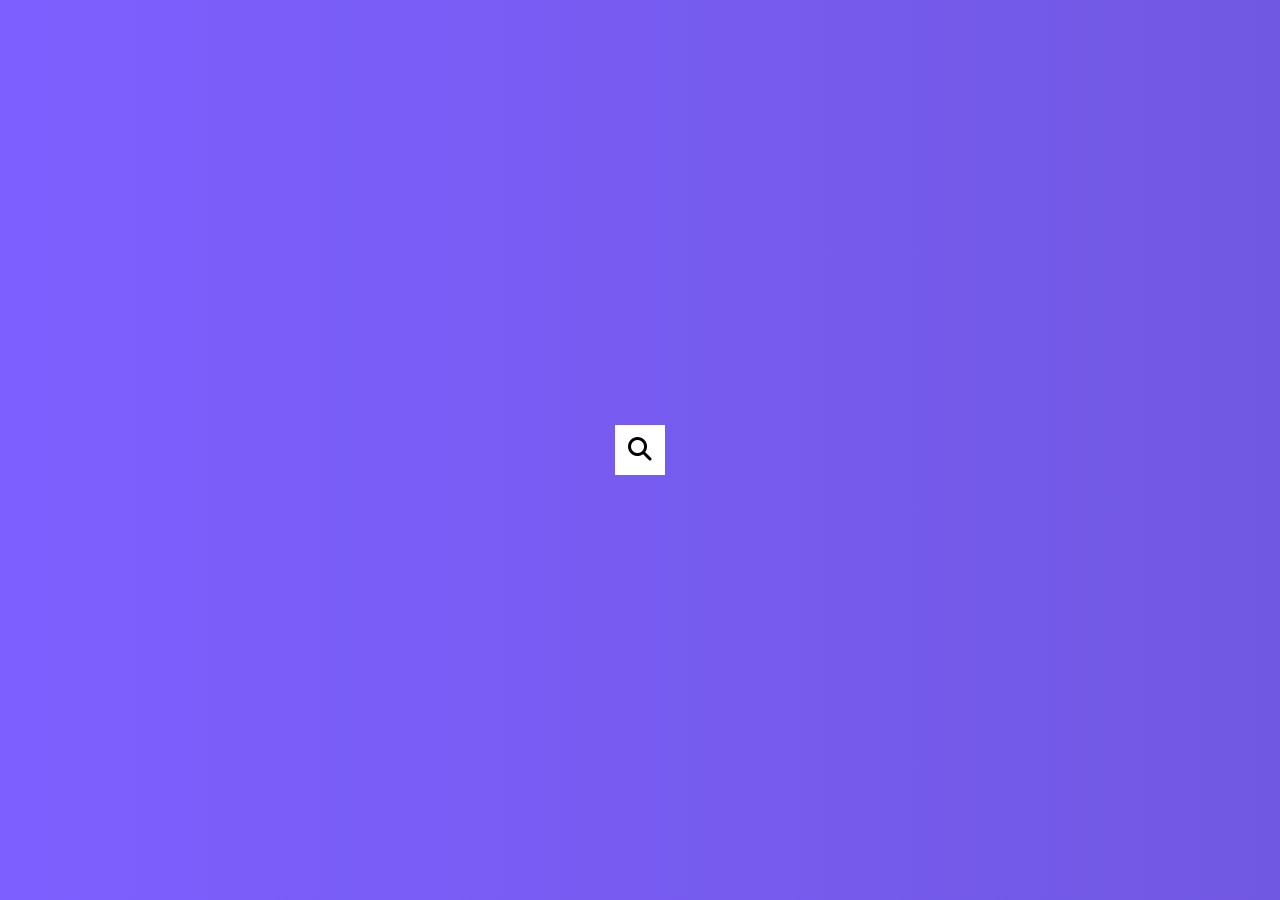
<file: hidden_search_widget/index.html>
<!DOCTYPE html>
<html lang="en">

<head>
    <meta charset="UTF-8">
    <meta http-equiv="X-UA-Compatible" content="IE=edge">
    <meta name="viewport" content="width=device-width, initial-scale=1.0">
    <link rel="stylesheet" href="https://cdnjs.cloudflare.com/ajax/libs/font-awesome/6.4.0/css/all.min.css">
    <link rel="stylesheet" href="style.css">
    <title>Hidden Search Widget</title>
</head>

<body>
    <div class="search">
        <input type="text" class="input" placeholder="Search...">
        <button class="btn">
            <i class="fas fa-search"></i>
        </button>
    </div>

    <script src="script.js"></script>
</body>

</html>
</file>
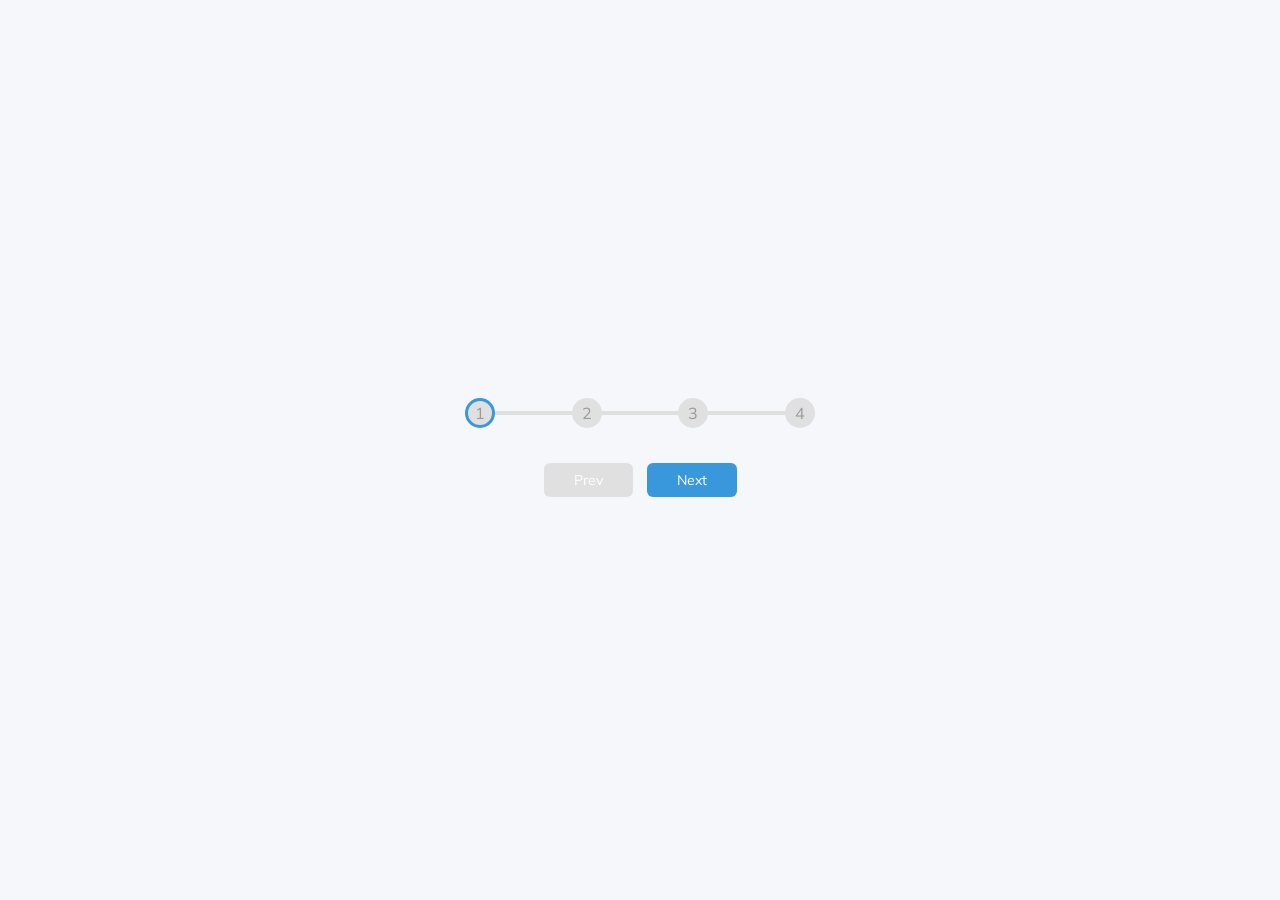
<file: progress_steps/index.html>
<!DOCTYPE html>
<html lang="en">

<head>
    <meta charset="UTF-8">
    <meta http-equiv="X-UA-Compatible" content="IE=edge">
    <meta name="viewport" content="width=device-width, initial-scale=1.0">
    <link rel="stylesheet" href="https://cdnjs.cloudflare.com/ajax/libs/font-awesome/6.4.0/css/all.min.css">
    <link rel="stylesheet" href="style.css">
    <title>Progress Steps</title>
</head>

<body>
    <div class="container">
        <div class="progress-container">
            <div class="progress" id="progress"></div>
            <div class="circle active">1</div>
            <div class="circle">2</div>
            <div class="circle">3</div>
            <div class="circle">4</div>
        </div>

        <button class="btn" id="prev" disabled>Prev</button>
        <button class="btn" id="next">Next</button>
    </div>
    <script src="script.js"></script>
</body>

</html>
</file>
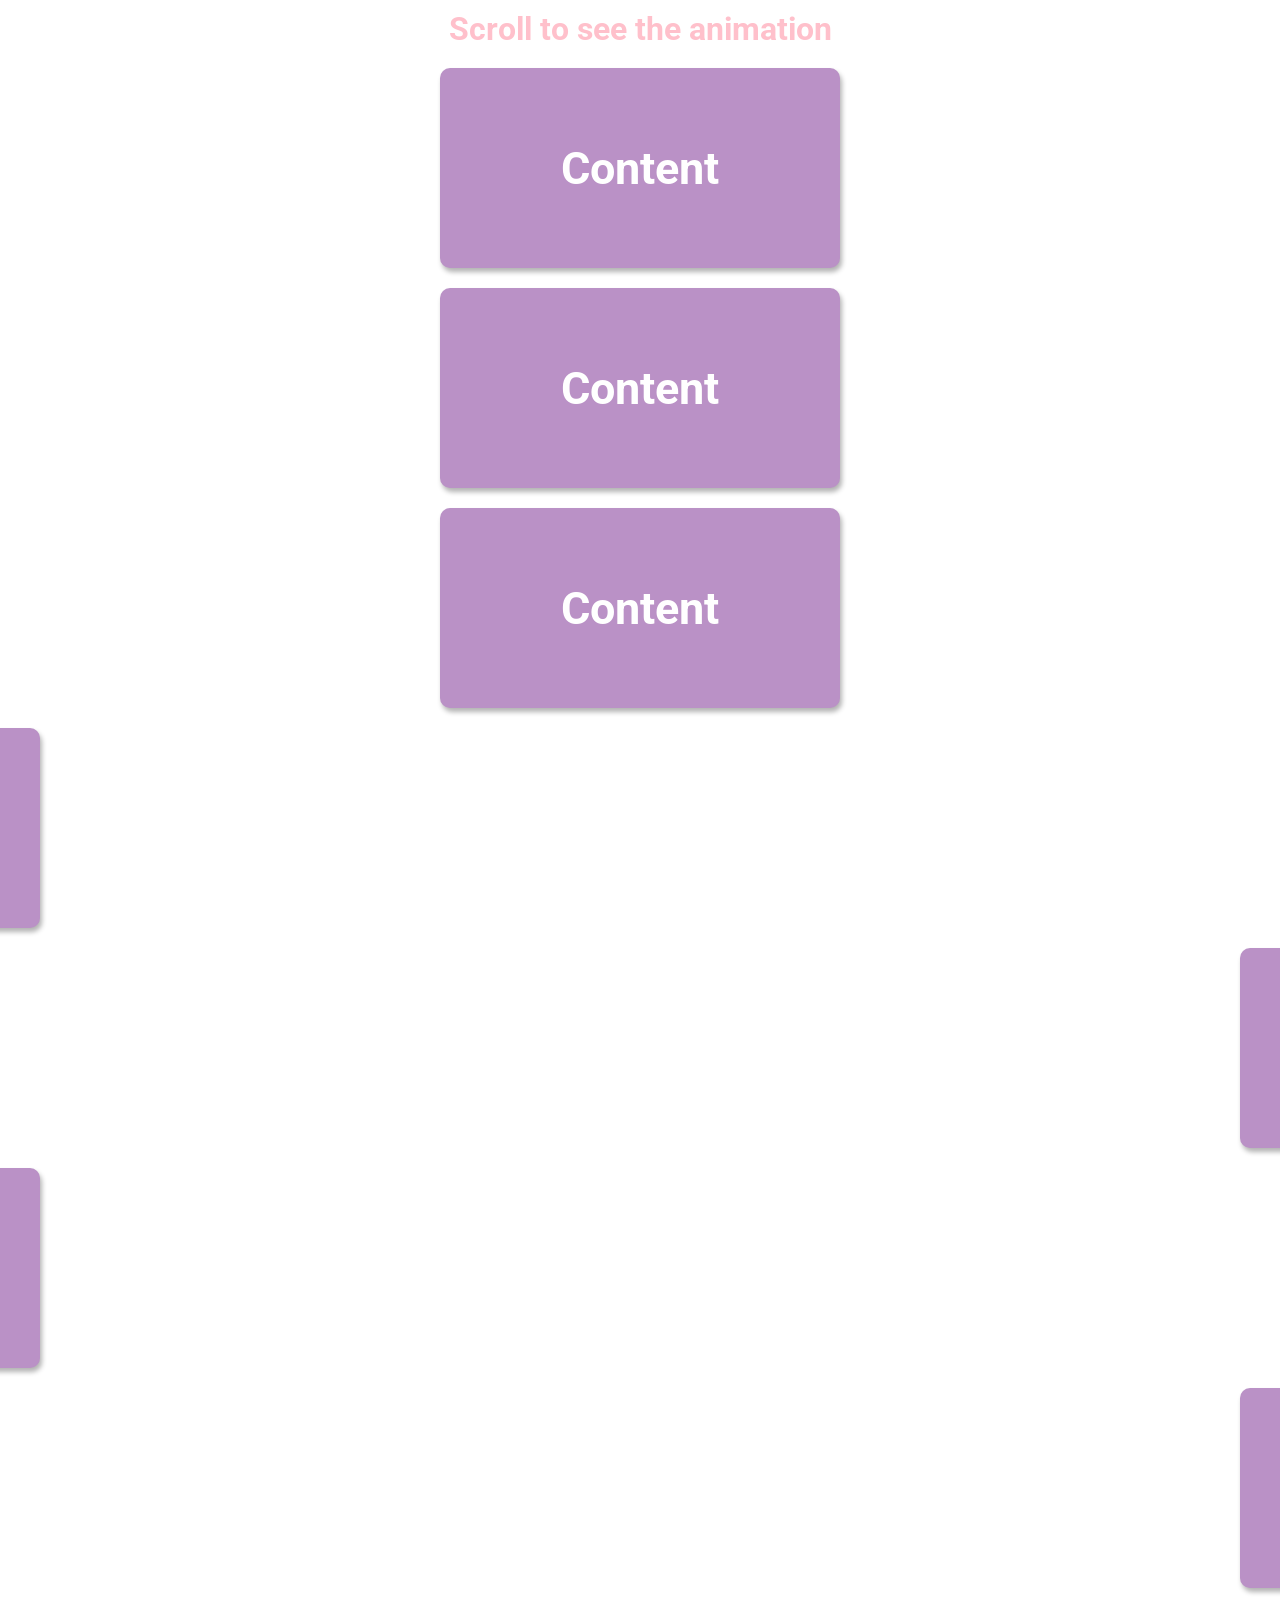
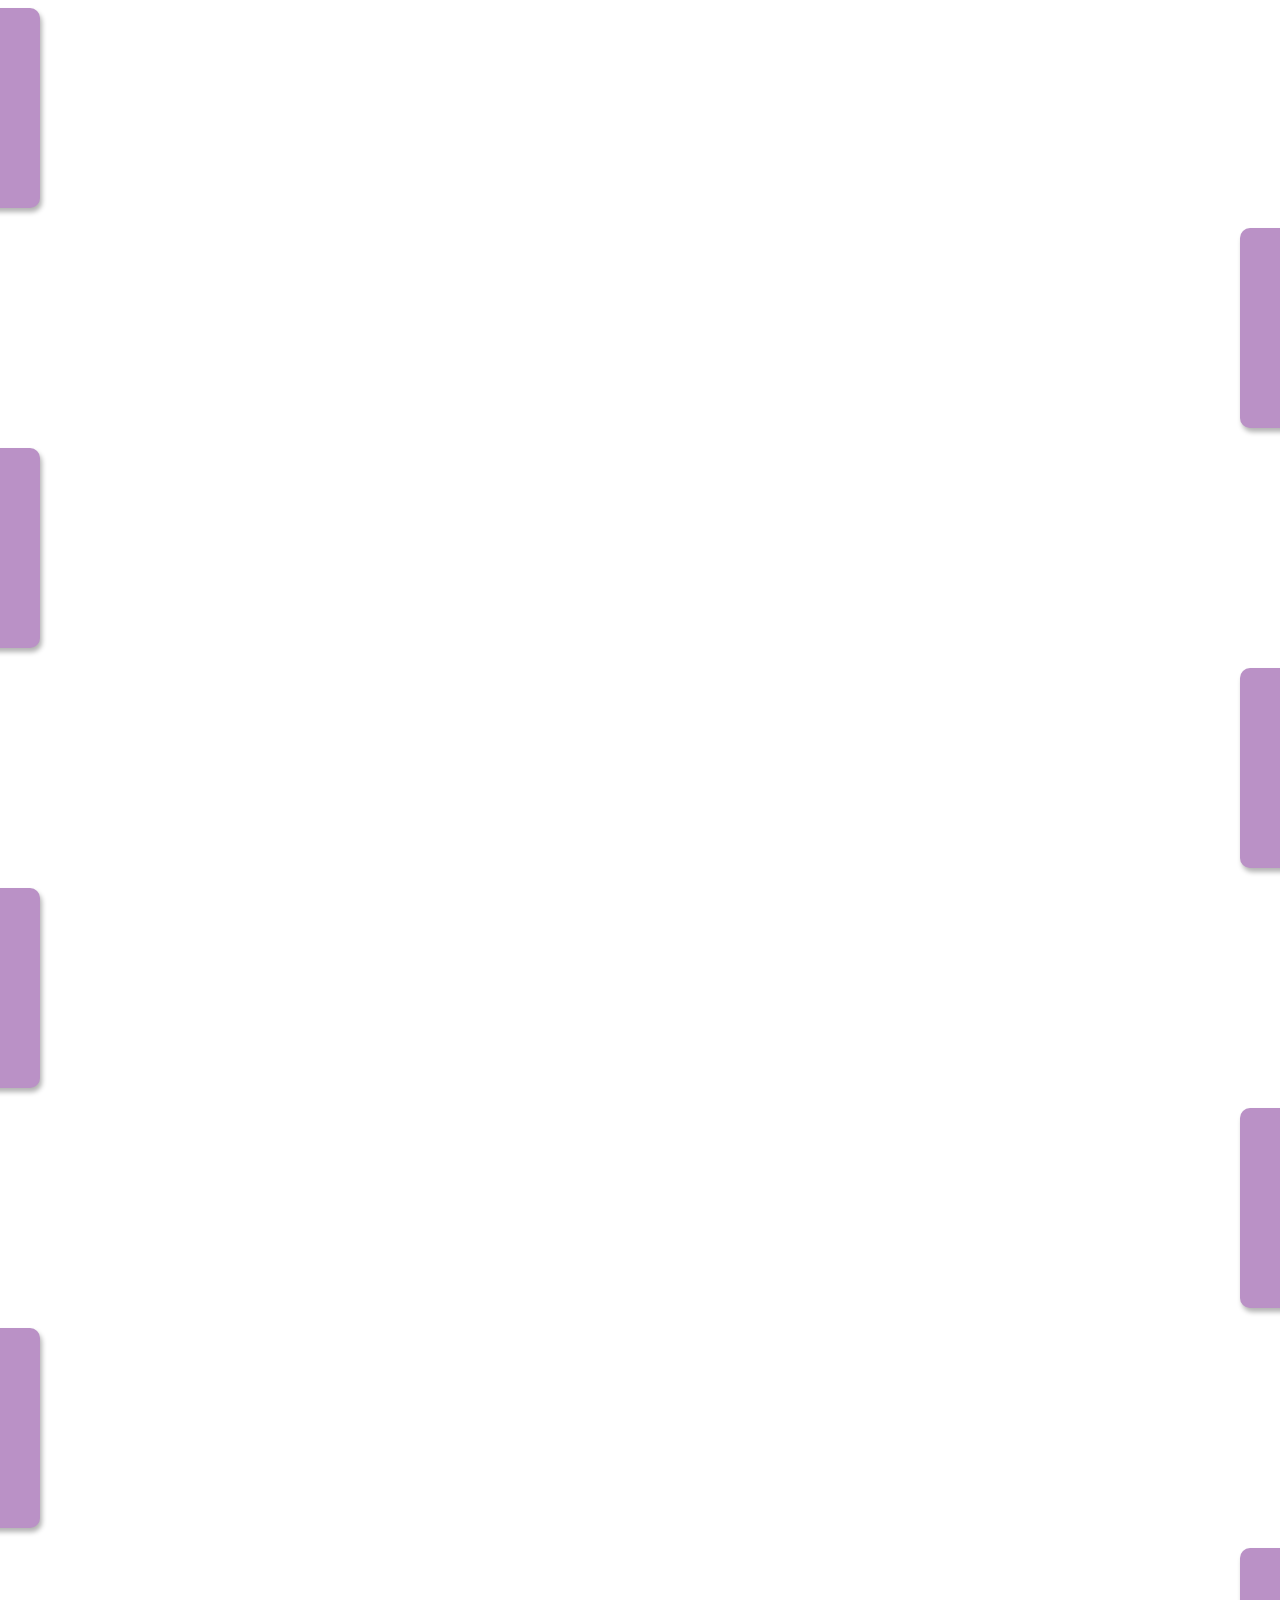
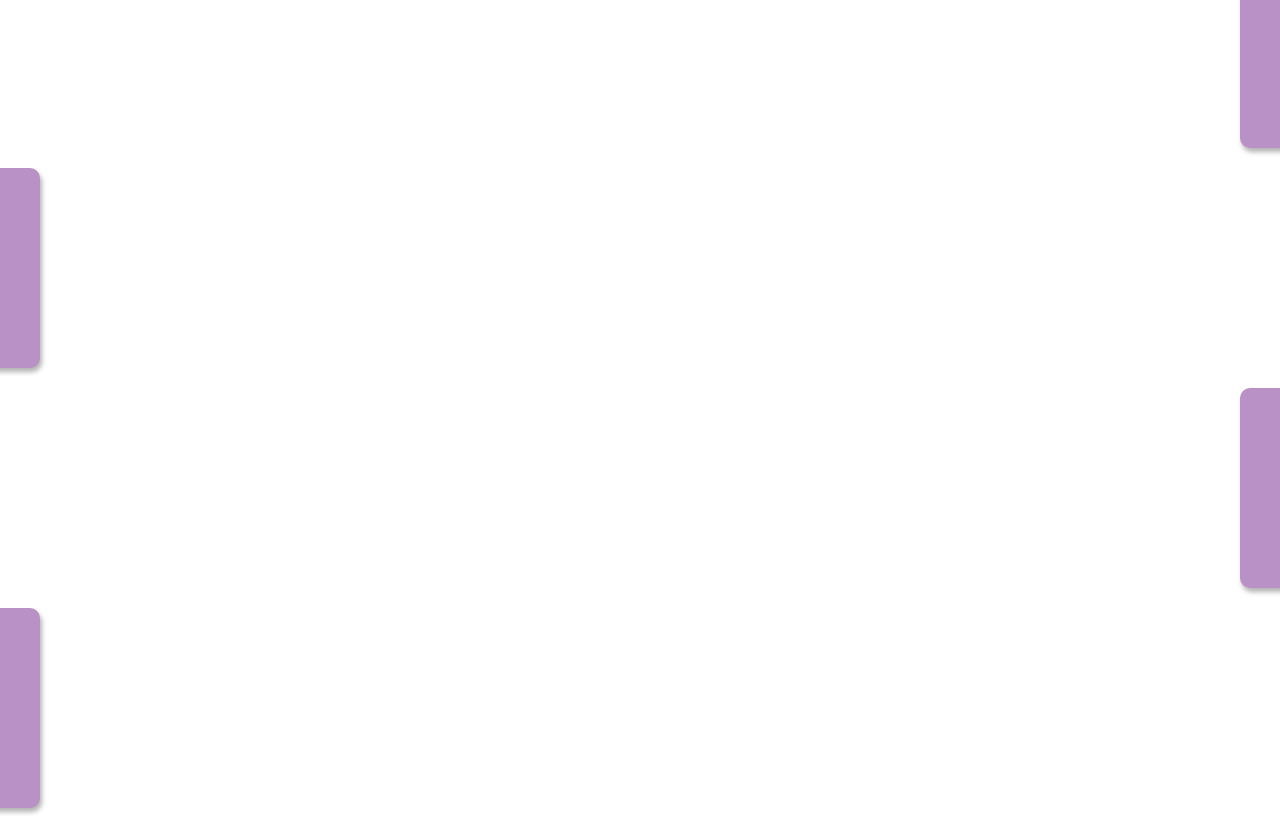
<file: Scroll_Animation/index.html>
<!DOCTYPE html>
<html lang="en">

<head>
    <meta charset="UTF-8">
    <meta http-equiv="X-UA-Compatible" content="IE=edge">
    <meta name="viewport" content="width=device-width, initial-scale=1.0">
    <link rel="stylesheet" href="https://cdnjs.cloudflare.com/ajax/libs/font-awesome/6.4.0/css/all.min.css">
    <link rel="stylesheet" href="style.css">
    <title>Scroll Animation</title>
</head>

<body>
    <h1>Scroll to see the animation</h1>
    <div class="box">
        <h2>Content</h2>
    </div>
    <div class="box">
        <h2>Content</h2>
    </div>
    <div class="box">
        <h2>Content</h2>
    </div>
    <div class="box">
        <h2>Content</h2>
    </div>
    <div class="box">
        <h2>Content</h2>
    </div>
    <div class="box">
        <h2>Content</h2>
    </div>
    <div class="box">
        <h2>Content</h2>
    </div>
    <div class="box">
        <h2>Content</h2>
    </div>
    <div class="box">
        <h2>Content</h2>
    </div>
    <div class="box">
        <h2>Content</h2>
    </div>
    <div class="box">
        <h2>Content</h2>
    </div>
    <div class="box">
        <h2>Content</h2>
    </div>
    <div class="box">
        <h2>Content</h2>
    </div>
    <div class="box">
        <h2>Content</h2>
    </div>
    <div class="box">
        <h2>Content</h2>
    </div>
    <div class="box">
        <h2>Content</h2>
    </div>
    <div class="box">
        <h2>Content</h2>
    </div>
    <div class="box">
        <h2>Content</h2>
    </div>
    <script src="script.js"></script>
</body>

</html>
</file>
<file: hidden_search_widget/style.css>
@import url('https://fonts.googleapis.com/css2?family=Roboto:wght@400;700&display=swap');

* {
    box-sizing: border-box;

}

body {
    background-image: linear-gradient(90deg, #7d5fff, #7158e2);
    font-family: 'Roboto', 'sans-serif';
    display: flex;
    align-items: center;
    justify-content: center;
    height: 100vh;
    overflow: hidden;
    margin: 0;
}

.search {
    position: relative;
    height: 50px;
}

.search .input {
    background-color: #fff;
    border: 0;
    font-size: 18px;
    padding: 15px;
    height: 50px;
    width: 50px;
    transition: width 0.3s ease;
}

.btn {
    background-color: #fff;
    border: 0;
    cursor: pointer;
    font-size: 24px;
    position: absolute;
    top: 0;
    left: 0;
    height: 50px;
    width: 50px;
    transition: transform 0.3s ease;
}

.btn:focus,
.input:focus {
    outline: none;
}

.search.active .input {
    width: 200px;
}

.search.active .btn {
    transform: translateX(198px);
}
</file>
<file: progress_steps/style.css>
@import url('https://fonts.googleapis.com/css?family=Muli&display=swap');

:root {
    --line-border-fill: #3998db;
    --line-border-empty: #e0e0e0;

}

* {
    box-sizing: border-box;
}

body {
    background-color: #f6f7fb;
    font-family: 'Muli', 'sans-serif';
    display: flex;
    align-items: center;
    justify-content: center;
    height: 100vh;
    overflow: hidden;
    margin: 0;
}

.container {
    text-align: center;
}

.progress-container {
    display: flex;
    justify-content: space-between;
    position: relative;
    margin-bottom: 30px;
    max-width: 100%;
    width: 350px;
}

.progress-container::before {
    content: '';
    background-color: var(--line-border-empty);
    position: absolute;
    top: 50%;
    left: 0;
    transform: translateY(-50%);
    height: 4px;
    width: 100%;
    z-index: -1;
}

.progress {
    background-color: var(--line-border-fill);
    position: absolute;
    top: 50%;
    left: 0;
    transform: translateY(-50%);
    height: 4px;
    width: 0%;
    z-index: -1;
    transition: .4s ease;
}

.circle {
    background-color: var(--line-border-empty);
    color: #999;
    border-radius: 50%;
    height: 30px;
    width: 30px;
    display: flex;
    align-items: center;
    justify-content: center;
    border: 3px solid var(--line-border-empty);
    transition: .4s ease;
}

.circle.active {
    border-color: var(--line-border-fill);
}

.btn {
    background-color: var(--line-border-fill);
    color: #fff;
    border: 0;
    border-radius: 6px;
    cursor: pointer;
    font-family: inherit;
    padding: 8px 30px;
    margin: 5px;
    font-size: 14px;
}

.btn:active {
    transform: scale(.98);
}

.btn:focus {
    outline: 0;
}

.btn:disabled {
    background-color: var(--line-border-empty);
    cursor: not-allowed;
}
</file>
<file: Scroll_Animation/style.css>
@import url('https://fonts.googleapis.com/css2?family=Roboto:wght@400;700&display=swap');

* {
    box-sizing: border-box;

}

body {
    background-color: #fff;
    font-family: 'Roboto', 'sans-serif';
    display: flex;
    flex-direction: column;
    align-items: center;
    justify-content: center;
    margin: 0;
    overflow-x: hidden;
}

h1 {
    margin: 10px;
    color: pink;
}

.box {
    background-color: rgb(186, 145, 198);
    color: #fff;
    display: flex;
    align-items: center;
    justify-content: center;
    width: 400px;
    height: 200px;
    margin: 10px;
    border-radius: 10px;
    box-shadow: 2px 4px 5px rgba(0, 0, 0, 0.3);
    transform: translateX(200%);
    transition: transform 0.4s ease;
}

.box:nth-of-type(even) {
    transform: translateX(-200%)
}

.box.show {
    transform: translateX(0);
}

.box h2 {
    font-size: 45px;
}
</file>
